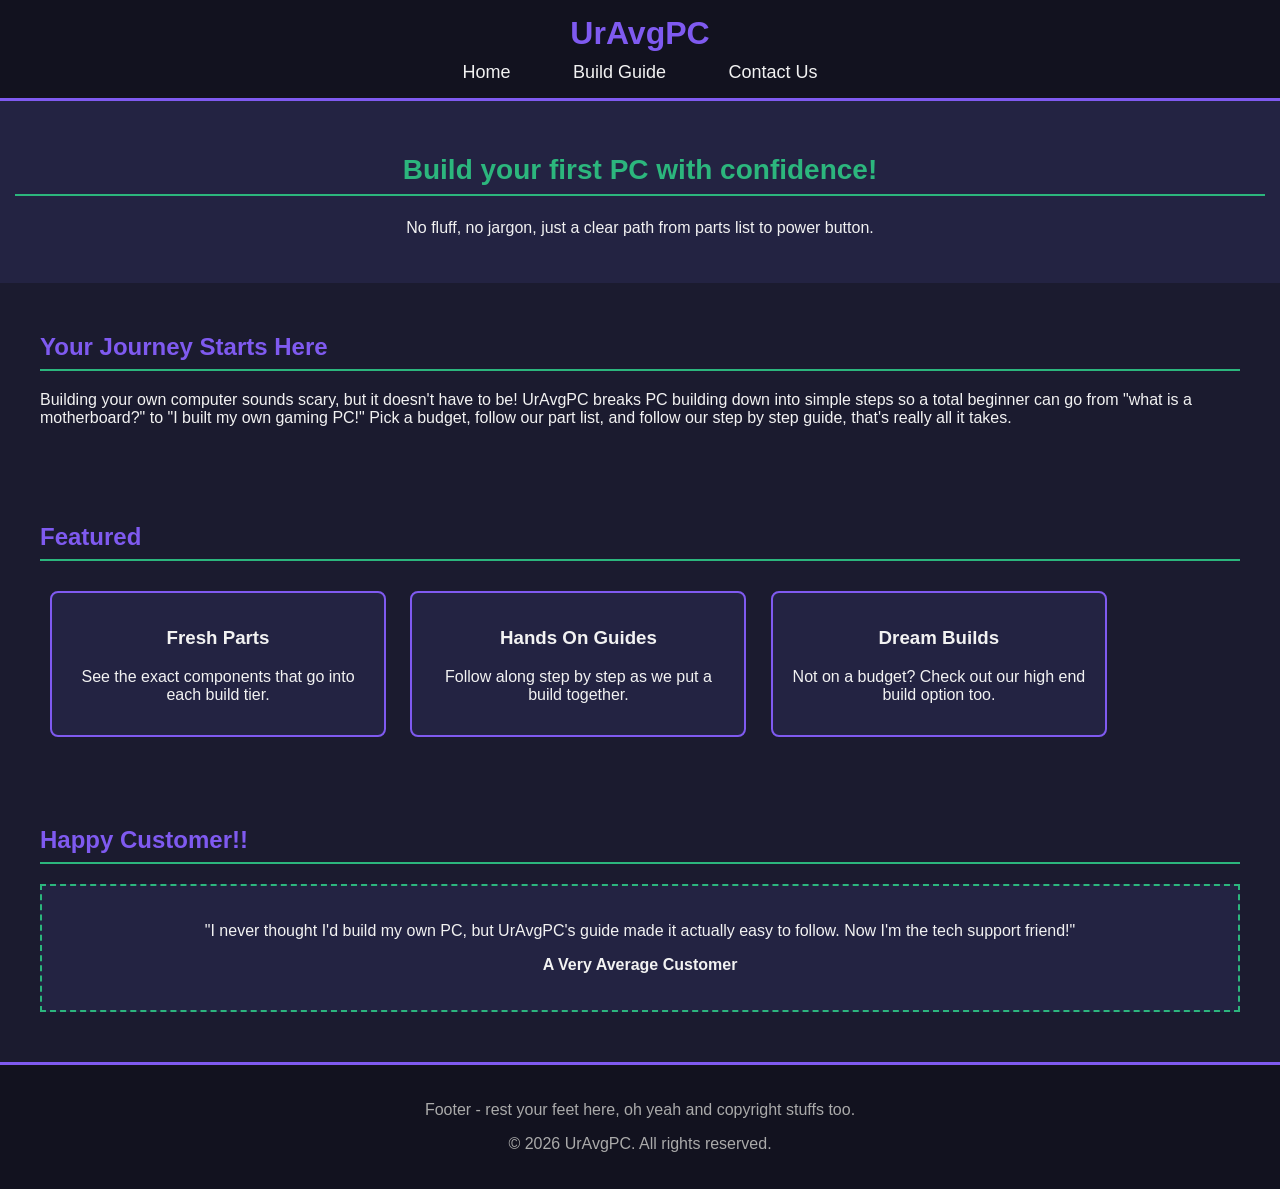
<file: index.html>
﻿<!DOCTYPE html>
<!-- This tells the browser we are using HTML5 -->
<html lang="en">
<head>
    <meta charset="UTF-8">
    <!-- The viewport tag tells mobile browsers to use the device's
         actual width instead of zooming out to fit a desktop layout. -->
    <meta name="viewport" content="width=device-width, initial-scale=1.0">
    <title>UrAvgPC - Home</title>
    <!-- This links our shared stylesheet to this page -->
    <link rel="stylesheet" href="UrAvgPc.css">
</head>
<body>

    <!-- Accessibility: lets keyboard users jump past the header/nav
         straight to the main content. It's invisible until focused. -->
    <a class="skip-link" href="#main">Skip to main content</a>

    <!-- ===================== HEADER / NAV ===================== -->
    <header>
        <h1>UrAvgPC</h1>
        <nav aria-label="Main">
            <ul>
                <li><a href="UrAvgPcIndex.html">Home</a></li>
                <li><a href="UrAvgPcHTMLBuild.html">Build Guide</a></li>
                <li><a href="UrAvgPcHTMLContact.html">Contact Us</a></li>
            </ul>
        </nav>
    </header>

    <!-- <main> marks the one and only main content area of the page,
         separate from the repeated header/footer. -->
    <main id="main">

        <!-- ===================== HERO SECTION ===================== -->
        <section class="hero">
            <h2>Build your first PC with confidence!</h2>
            <p>No fluff, no jargon, just a clear path from parts list to power button.</p>
        </section>

        <!-- ===================== INTRO SECTION ===================== -->
        <section>
            <h2>Your Journey Starts Here</h2>
            <p>
                Building your own computer sounds scary, but it doesn't have to be!
                UrAvgPC breaks PC building down into simple steps so a total beginner
                can go from "what is a motherboard?" to "I built my own gaming PC!"
                Pick a budget, follow our part list, and follow our step by step
                guide, that's really all it takes.
            </p>
        </section>

        <!-- ===================== FEATURED SECTION ===================== -->
        <section>
            <h2>Featured</h2>

            <!-- Each <article> below is a self contained "card": a title
                 and a short description. .card is set to display:
                 inline block in the CSS file, so the three articles sit
                 next to each other in a row. -->
            <article class="card">
                <h3>Fresh Parts</h3>
                <p>See the exact components that go into each build tier.</p>
            </article>

            <article class="card">
                <h3>Hands On Guides</h3>
                <p>Follow along step by step as we put a build together.</p>
            </article>

            <article class="card">
                <h3>Dream Builds</h3>
                <p>Not on a budget? Check out our high end build option too.</p>
            </article>
        </section>

        <!-- ===================== HAPPY CUSTOMER SECTION ===================== -->
        <section>
            <h2>Happy Customer!!</h2>
            <div class="testimonial">
                <!-- <blockquote> semantically marks this as a quoted passage -->
                <blockquote>
                    <p>
                        "I never thought I'd build my own PC, but UrAvgPC's guide made it
                        actually easy to follow. Now I'm the tech support friend!"
                    </p>
                    <p><cite>A Very Average Customer</cite></p>
                </blockquote>
            </div>
        </section>

    </main>

    <!-- ===================== FOOTER ===================== -->
    <footer>
        <p>Footer - rest your feet here, oh yeah and copyright stuffs too.</p>
        <p>&copy; 2026 UrAvgPC. All rights reserved.</p>
    </footer>

</body>
</html>
</file>
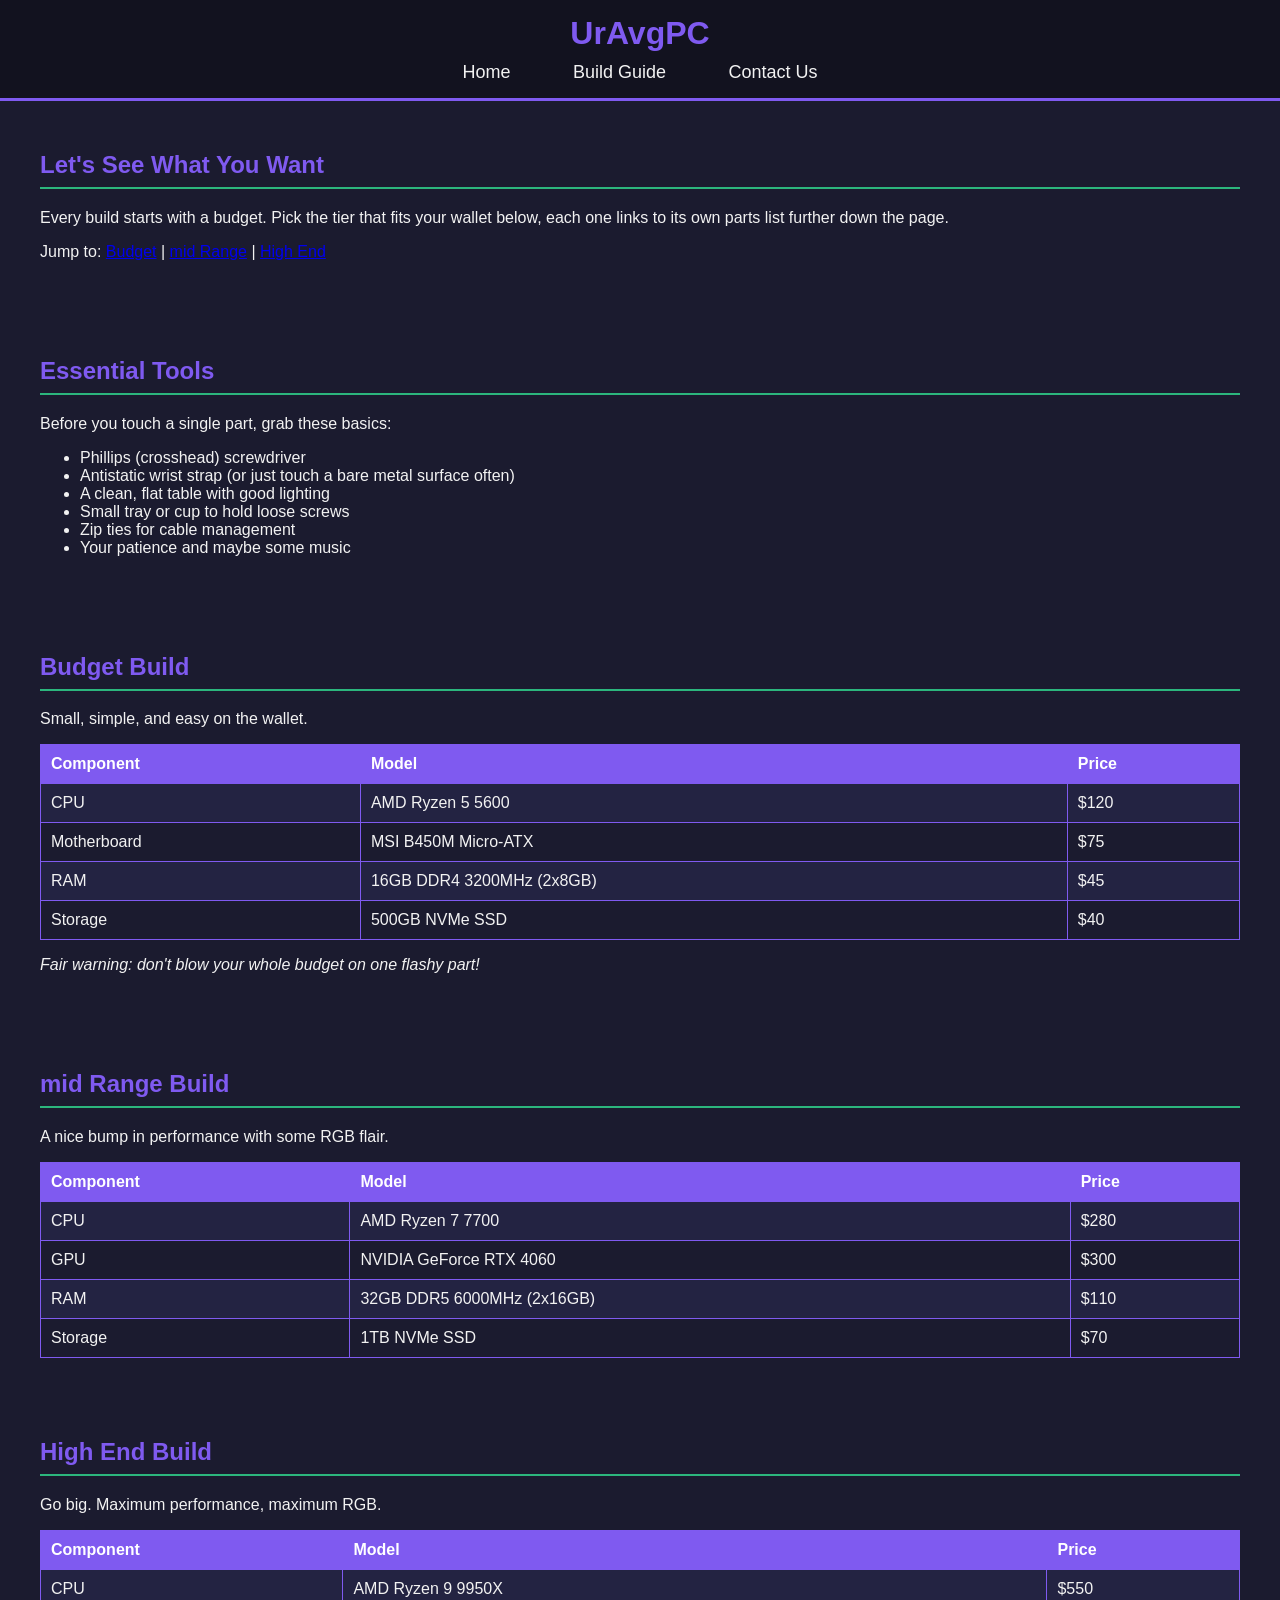
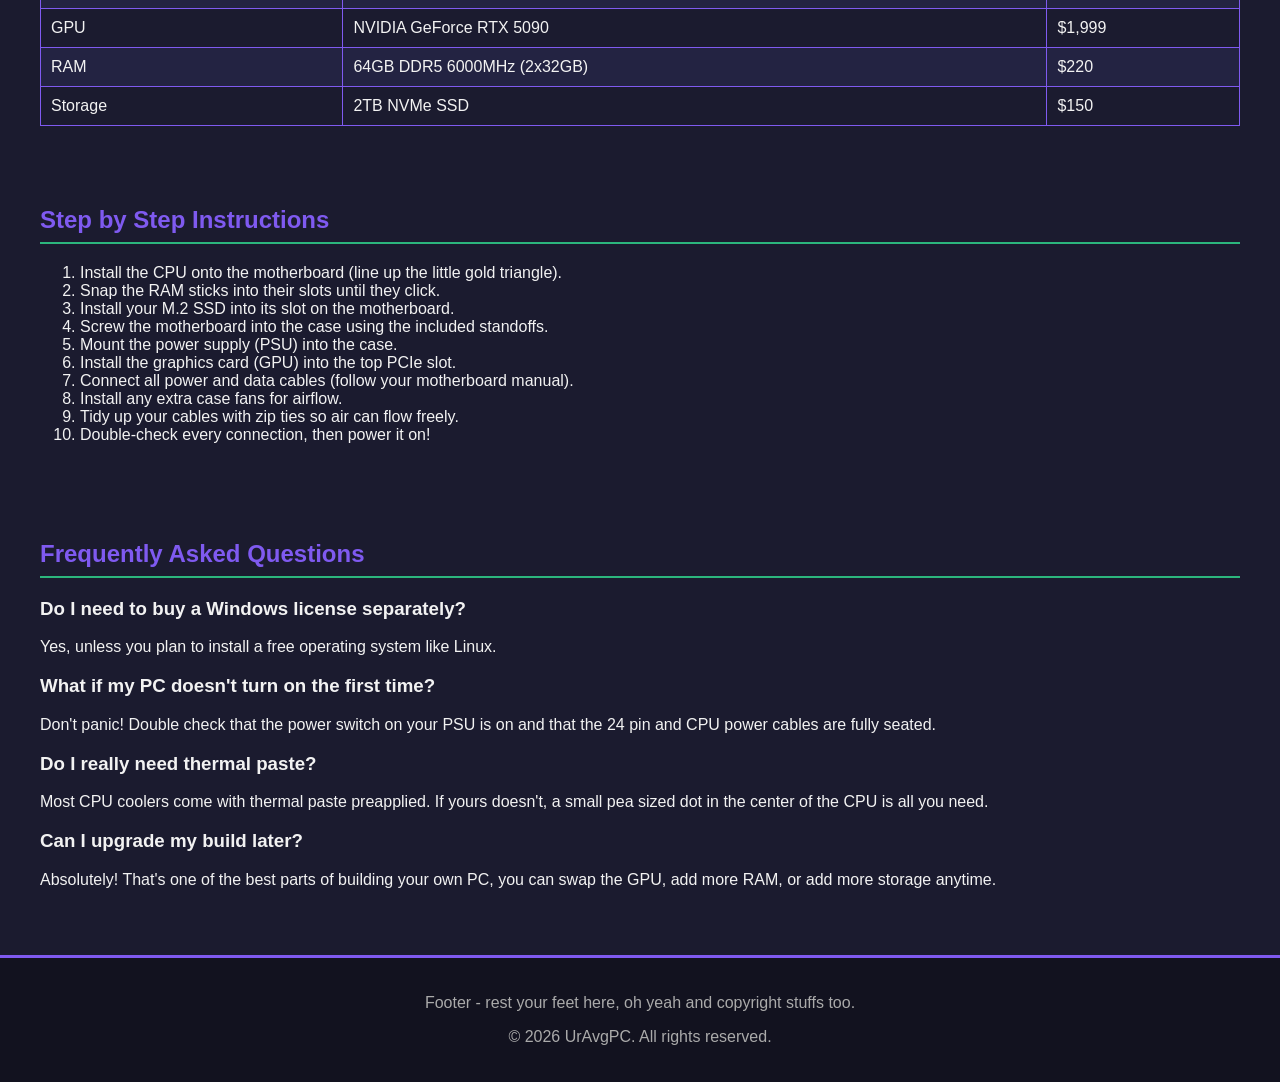
<file: UrAvgPcHTMLBuild.html>
﻿<!DOCTYPE html>
<html lang="en">
<head>
    <meta charset="UTF-8">
    <meta name="viewport" content="width=device-width, initial-scale=1.0">
    <title>UrAvgPC - Build Guide</title>
    <link rel="stylesheet" href="UrAvgPc.css">
</head>
<body>

    <a class="skip-link" href="#main">Skip to main content</a>

    <!-- ===================== HEADER / NAV ===================== -->
    <header>
        <h1>UrAvgPC</h1>
        <nav aria-label="Main">
            <ul>
                <li><a href="UrAvgPcIndex.html">Home</a></li>
                <li><a href="UrAvgPcHTMLBuild.html">Build Guide</a></li>
                <li><a href="UrAvgPcHTMLContact.html">Contact Us</a></li>
            </ul>
        </nav>
    </header>

    <main id="main">

        <!-- ===================== INTRO ===================== -->
        <section>
            <h2>Let's See What You Want</h2>
            <p>
                Every build starts with a budget. Pick the tier that fits your wallet
                below, each one links to its own parts list further down the page.
            </p>

            <!-- These are just plain links pointing to id="" targets lower on
                 the same page. Clicking one jumps the page down to that section. -->
            <p>
                Jump to:
                <a href="#budget">Budget</a> |
                <a href="#midrange">mid Range</a> |
                <a href="#highend">High End</a>
            </p>
        </section>

        <!-- ===================== ESSENTIAL TOOLS ===================== -->
        <section>
            <h2>Essential Tools</h2>
            <p>Before you touch a single part, grab these basics:</p>
            <ul>
                <li>Phillips (crosshead) screwdriver</li>
                <li>Antistatic wrist strap (or just touch a bare metal surface often)</li>
                <li>A clean, flat table with good lighting</li>
                <li>Small tray or cup to hold loose screws</li>
                <li>Zip ties for cable management</li>
                <li>Your patience and maybe some music</li>
            </ul>
        </section>

        <!-- ===================== BUDGET TIER ===================== -->
        <section id="budget">
            <h2>Budget Build</h2>
            <!-- <article> because this is a self contained chunk of content:
                 a short blurb, a parts table, and a little joke, all about
                 one specific build. -->
            <article>
                <p>Small, simple, and easy on the wallet.</p>

                <table>
                    <tr>
                        <th>Component</th>
                        <th>Model</th>
                        <th>Price</th>
                    </tr>
                    <tr>
                        <td>CPU</td>
                        <td>AMD Ryzen 5 5600</td>
                        <td>$120</td>
                    </tr>
                    <tr>
                        <td>Motherboard</td>
                        <td>MSI B450M Micro-ATX</td>
                        <td>$75</td>
                    </tr>
                    <tr>
                        <td>RAM</td>
                        <td>16GB DDR4 3200MHz (2x8GB)</td>
                        <td>$45</td>
                    </tr>
                    <tr>
                        <td>Storage</td>
                        <td>500GB NVMe SSD</td>
                        <td>$40</td>
                    </tr>
                </table>

                <!-- A little fun aside, kept from the original project's playful tone -->
                <p><em>Fair warning: don't blow your whole budget on one flashy part!</em></p>
            </article>
        </section>

        <!-- ===================== MID RANGE TIER ===================== -->
        <section id="midrange">
            <h2>mid Range Build</h2>
            <article>
                <p>A nice bump in performance with some RGB flair.</p>

                <table>
                    <tr>
                        <th>Component</th>
                        <th>Model</th>
                        <th>Price</th>
                    </tr>
                    <tr>
                        <td>CPU</td>
                        <td>AMD Ryzen 7 7700</td>
                        <td>$280</td>
                    </tr>
                    <tr>
                        <td>GPU</td>
                        <td>NVIDIA GeForce RTX 4060</td>
                        <td>$300</td>
                    </tr>
                    <tr>
                        <td>RAM</td>
                        <td>32GB DDR5 6000MHz (2x16GB)</td>
                        <td>$110</td>
                    </tr>
                    <tr>
                        <td>Storage</td>
                        <td>1TB NVMe SSD</td>
                        <td>$70</td>
                    </tr>
                </table>
            </article>
        </section>

        <!-- ===================== HIGH END TIER ===================== -->
        <section id="highend">
            <h2>High End Build</h2>
            <article>
                <p>Go big. Maximum performance, maximum RGB.</p>

                <table>
                    <tr>
                        <th>Component</th>
                        <th>Model</th>
                        <th>Price</th>
                    </tr>
                    <tr>
                        <td>CPU</td>
                        <td>AMD Ryzen 9 9950X</td>
                        <td>$550</td>
                    </tr>
                    <tr>
                        <td>GPU</td>
                        <td>NVIDIA GeForce RTX 5090</td>
                        <td>$1,999</td>
                    </tr>
                    <tr>
                        <td>RAM</td>
                        <td>64GB DDR5 6000MHz (2x32GB)</td>
                        <td>$220</td>
                    </tr>
                    <tr>
                        <td>Storage</td>
                        <td>2TB NVMe SSD</td>
                        <td>$150</td>
                    </tr>
                </table>
            </article>
        </section>

        <!-- ===================== STEP BY STEP ===================== -->
        <section>
            <h2>Step by Step Instructions</h2>
            <!-- An ordered list (<ol>) automatically numbers each step -->
            <ol>
                <li>Install the CPU onto the motherboard (line up the little gold triangle).</li>
                <li>Snap the RAM sticks into their slots until they click.</li>
                <li>Install your M.2 SSD into its slot on the motherboard.</li>
                <li>Screw the motherboard into the case using the included standoffs.</li>
                <li>Mount the power supply (PSU) into the case.</li>
                <li>Install the graphics card (GPU) into the top PCIe slot.</li>
                <li>Connect all power and data cables (follow your motherboard manual).</li>
                <li>Install any extra case fans for airflow.</li>
                <li>Tidy up your cables with zip ties so air can flow freely.</li>
                <li>Double-check every connection, then power it on!</li>
            </ol>
        </section>

        <!-- ===================== FAQ ===================== -->
        <section>
            <h2>Frequently Asked Questions</h2>

            <h3>Do I need to buy a Windows license separately?</h3>
            <p>Yes, unless you plan to install a free operating system like Linux.</p>

            <h3>What if my PC doesn't turn on the first time?</h3>
            <p>
                Don't panic! Double check that the power switch on your PSU is on and
                that the 24 pin and CPU power cables are fully seated.
            </p>

            <h3>Do I really need thermal paste?</h3>
            <p>
                Most CPU coolers come with thermal paste preapplied. If yours doesn't,
                a small pea sized dot in the center of the CPU is all you need.
            </p>

            <h3>Can I upgrade my build later?</h3>
            <p>
                Absolutely! That's one of the best parts of building your own PC,
                you can swap the GPU, add more RAM, or add more storage anytime.
            </p>
        </section>

    </main>

    <!-- ===================== FOOTER ===================== -->
    <footer>
        <p>Footer - rest your feet here, oh yeah and copyright stuffs too.</p>
        <p>&copy; 2026 UrAvgPC. All rights reserved.</p>
    </footer>

</body>
</html>
</file>
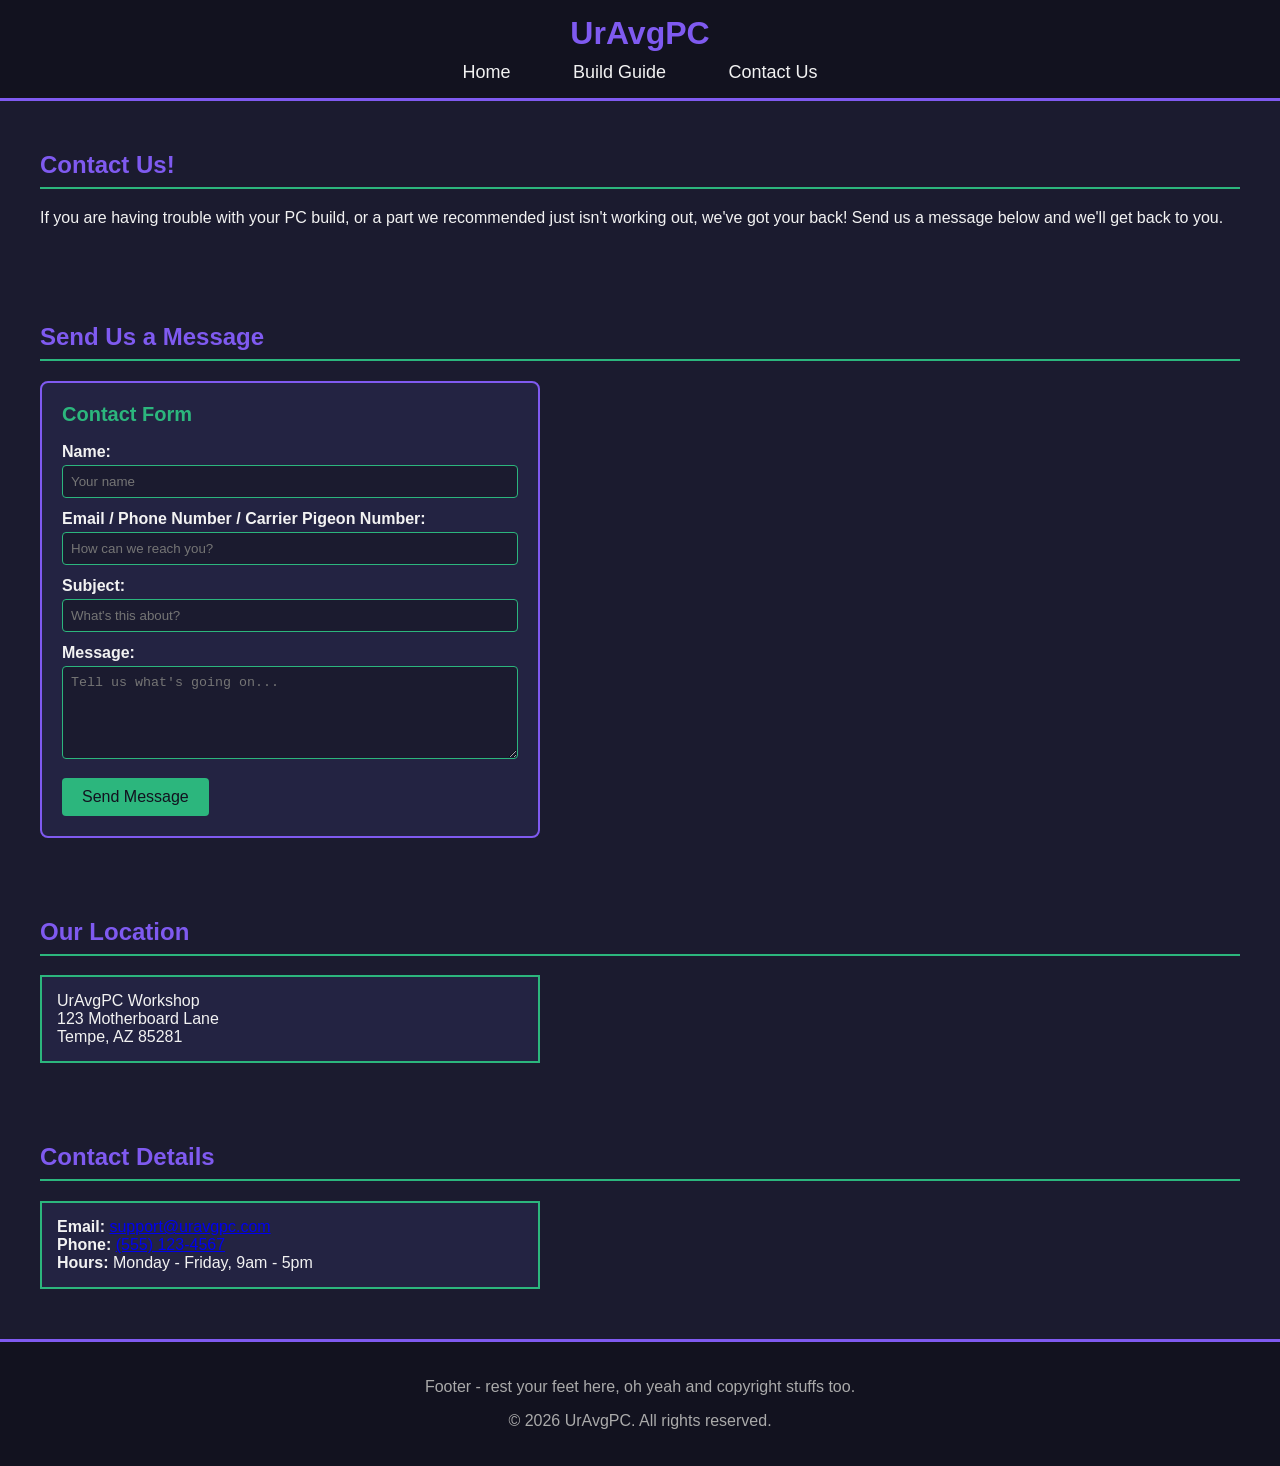
<file: UrAvgPcHTMLContact.html>
﻿<!DOCTYPE html>
<html lang="en">
<head>
    <meta charset="UTF-8">
    <meta name="viewport" content="width=device-width, initial-scale=1.0">
    <title>UrAvgPC - Contact Us</title>
    <link rel="stylesheet" href="UrAvgPc.css">
</head>
<body>

    <a class="skip-link" href="#main">Skip to main content</a>

    <!-- ===================== HEADER / NAV ===================== -->
    <header>
        <h1>UrAvgPC</h1>
        <nav aria-label="Main">
            <ul>
                <li><a href="index.html">Home</a></li>
                <li><a href="build-guide.html">Build Guide</a></li>
                <li><a href="contact.html">Contact Us</a></li>
            </ul>
        </nav>
    </header>

    <main id="main">

        <!-- ===================== INTRO ===================== -->
        <section>
            <h2>Contact Us!</h2>
            <p>
                If you are having trouble with your PC build, or a part we
                recommended just isn't working out, we've got your back!
                Send us a message below and we'll get back to you.
            </p>
        </section>

        <!-- ===================== CONTACT FORM ===================== -->
        <section>
            <h2>Send Us a Message</h2>

            <!-- This form does not connect to a real server -- it's just the
                 HTML structure a beginner site would use. The "action" would
                 normally point to a script that processes the form. -->
            <form action="#" method="get">
                <!-- <fieldset> + <legend> group the related fields together,
                     which screen readers announce as one unit. -->
                <fieldset>
                    <legend>Contact Form</legend>

                    <label for="name">Name:</label>
                    <input type="text" id="name" name="name" placeholder="Your name" required>

                    <label for="contactinfo">Email / Phone Number / Carrier Pigeon Number:</label>
                    <input type="text" id="contactinfo" name="contactinfo" placeholder="How can we reach you?" required>

                    <label for="subject">Subject:</label>
                    <input type="text" id="subject" name="subject" placeholder="What's this about?" required>

                    <label for="message">Message:</label>
                    <textarea id="message" name="message" rows="5" placeholder="Tell us what's going on..." required></textarea>

                    <button type="submit">Send Message</button>
                </fieldset>
            </form>
        </section>

        <!-- ===================== LOCATION ===================== -->
        <section>
            <h2>Our Location</h2>
            <!-- <address> is the correct HTML5 tag for contact/location
                 information, whether it's for a person, page, or business. -->
            <address class="info-box">
                UrAvgPC Workshop<br>
                123 Motherboard Lane<br>
                Tempe, AZ 85281
            </address>
        </section>

        <!-- ===================== CONTACT DETAILS ===================== -->
        <section>
            <h2>Contact Details</h2>
            <address class="info-box">
                <strong>Email:</strong> <a href="mailto:support@uravgpc.com">support@uravgpc.com</a><br>
                <strong>Phone:</strong> <a href="tel:+15551234567">(555) 123-4567</a><br>
                <strong>Hours:</strong> Monday - Friday, 9am - 5pm
            </address>
        </section>

    </main>

    <!-- ===================== FOOTER ===================== -->
    <footer>
        <p>Footer - rest your feet here, oh yeah and copyright stuffs too.</p>
        <p>&copy; 2026 UrAvgPC. All rights reserved.</p>
    </footer>

</body>
</html>
</file>
<file: UrAvgPc.css>
﻿/* =========================================================
   style.css
   This is the ONE stylesheet shared by all three pages:
   index.html, build-guide.html, and contact.html
   Linking one CSS file to many HTML pages is how real sites
   keep their look consistent without repeating code.
   ========================================================= */

/* ---- Basic page setup ---- */

/* box sizing: border-box makes padding and border count INSIDE an
   element's width, instead of adding on top of it. This keeps our
   math simple (a width: 100% box never overflows its container). */
* {
    box-sizing: border-box;
}

body {
    /* font-family sets the text style for the whole page */
    font-family: Arial, Helvetica, sans-serif;
    /* background-color and color set the page's dark theme */
    background-color: #1b1b2f;
    color: #f2f2f2;
    /* margin: 0 removes the little white gap browsers add by default */
    margin: 0;
    padding: 0;
}

/* ---- Accessibility: "Skip to main content" link ----
   This link is hidden off screen until a keyboard user presses Tab,
   at which point it becomes visible. It lets someone using a
   keyboard or screen reader skip past the repeated header/nav on
   every page and jump straight to the page's main content. */
.skip-link {
    position: absolute;
    left: -999px;
    top: auto;
    background-color: #2cb67d;
    color: #12121f;
    padding: 10px 15px;
    font-weight: bold;
    text-decoration: none;
    z-index: 100;
}

    .skip-link:focus {
        left: 10px;
        top: 10px;
    }

/* ---- Header bar (logo + navigation) ---- */
header {
    background-color: #12121f;
    padding: 15px;
    text-align: center;
    /* border-bottom draws a single line under the header */
    border-bottom: 3px solid #7f5af0;
}

    /* The site logo/title text */
    header h1 {
        color: #7f5af0;
        margin: 0;
        font-size: 32px;
    }

/* ---- Navigation bar ----
   We use a <ul> list for the nav links. Each <li> is set to
   display: inline block so the links sit NEXT TO each other
   instead of stacking on separate lines like a normal list. */
nav ul {
    list-style-type: none; /* removes the bullet points */
    padding: 0;
    margin: 10px 0 0 0;
}

    nav ul li {
        display: inline-block; /* puts list items side by side */
        margin: 0 15px;
    }

        nav ul li a {
            color: #f2f2f2;
            text-decoration: none; /* removes the default underline */
            font-size: 18px;
            padding: 8px 12px;
            border: 2px solid transparent; /* invisible border, until hover */
        }

            /* :hover changes the style when the mouse is over the link */
            nav ul li a:hover {
                color: #2cb67d;
                border: 2px solid #2cb67d;
            }

/* ---- Hero / banner section on the Home page ---- */
.hero {
    text-align: center;
    padding: 30px 15px;
    background-color: #232342;
}

    .hero h2 {
        color: #2cb67d;
        font-size: 28px;
    }

/* ---- General section spacing ---- */
section {
    padding: 30px 40px;
}

    section h2 {
        color: #7f5af0;
        border-bottom: 2px solid #2cb67d;
        padding-bottom: 8px;
    }

/* ---- Card boxes (used for Featured articles, build tiers, etc.) ----
   display: inline-block lets three cards line up side by side.
   This is a classic beginner way to build a simple 3-column layout
   without needing Flexbox or Grid. */
.card {
    display: inline-block;
    width: 28%;
    min-width: 220px;
    vertical-align: top;
    background-color: #232342;
    border: 2px solid #7f5af0;
    border-radius: 8px; /* rounds the corners a little */
    padding: 15px;
    margin: 10px;
    text-align: center;
}

/* ---- Testimonial / Happy Customer box ---- */
.testimonial {
    background-color: #232342;
    border: 2px dashed #2cb67d;
    padding: 20px;
    text-align: center;
}

    /* The quote itself is marked up with <blockquote>, which browsers
   indent by default -- we remove that so it matches our own layout. */
    .testimonial blockquote {
        margin: 15px 0 0 0;
        border: none;
        padding: 0;
    }

    /* <cite> is used to name who is being quoted. Browsers italicize it
   by default; we make it bold instead so it stands out. */
    .testimonial cite {
        font-style: normal;
        font-weight: bold;
    }

/* ---- Simple table styling (used on the Build Guide page) ---- */
table {
    width: 100%;
    border-collapse: collapse; /* makes borders single lines, not doubled */
    margin-top: 15px;
}

th, td {
    border: 1px solid #7f5af0;
    padding: 10px;
    text-align: left;
}

th {
    background-color: #7f5af0;
    color: #ffffff;
}

/* Zebra-striping every other row makes long tables easier to read */
tr:nth-child(even) {
    background-color: #232342;
}

/* ---- Contact form styling ---- */
form {
    background-color: #232342;
    padding: 20px;
    border: 2px solid #7f5af0;
    border-radius: 8px;
    max-width: 500px;
}

    form label {
        display: block; /* puts each label on its own line */
        margin-top: 12px;
        margin-bottom: 4px;
        font-weight: bold;
    }

    form input,
    form textarea {
        /* width: 100% works safely here because box-sizing: border-box
     (set at the top of this file) keeps the padding and border
     from pushing the element wider than its container. */
        width: 100%;
        padding: 8px;
        border: 1px solid #2cb67d;
        border-radius: 4px;
        background-color: #1b1b2f;
        color: #f2f2f2;
    }

    /* <fieldset> groups the form's fields together for screen readers.
   We strip its default border/padding since .card/form already
   provides the visual box around everything. */
    form fieldset {
        border: none;
        padding: 0;
        margin: 0;
    }

    form legend {
        font-size: 20px;
        font-weight: bold;
        color: #2cb67d;
        padding: 0;
        margin-bottom: 5px;
    }

    form button {
        margin-top: 15px;
        padding: 10px 20px;
        background-color: #2cb67d;
        color: #12121f;
        border: none;
        border-radius: 4px;
        font-size: 16px;
        cursor: pointer;
    }

        form button:hover {
            background-color: #7f5af0;
            color: #ffffff;
        }

/* ---- Location / contact-details boxes ----
   These use the <address> tag in the HTML, which browsers italicize
   by default. font-style: normal turns that off so it reads like
   regular text. */
.info-box {
    background-color: #232342;
    border: 2px solid #2cb67d;
    padding: 15px;
    margin-top: 15px;
    max-width: 500px;
    font-style: normal;
}

/* ---- Footer ---- */
footer {
    background-color: #12121f;
    text-align: center;
    padding: 20px;
    margin-top: 20px;
    border-top: 3px solid #7f5af0;
    color: #aaaaaa;
}
</file>
